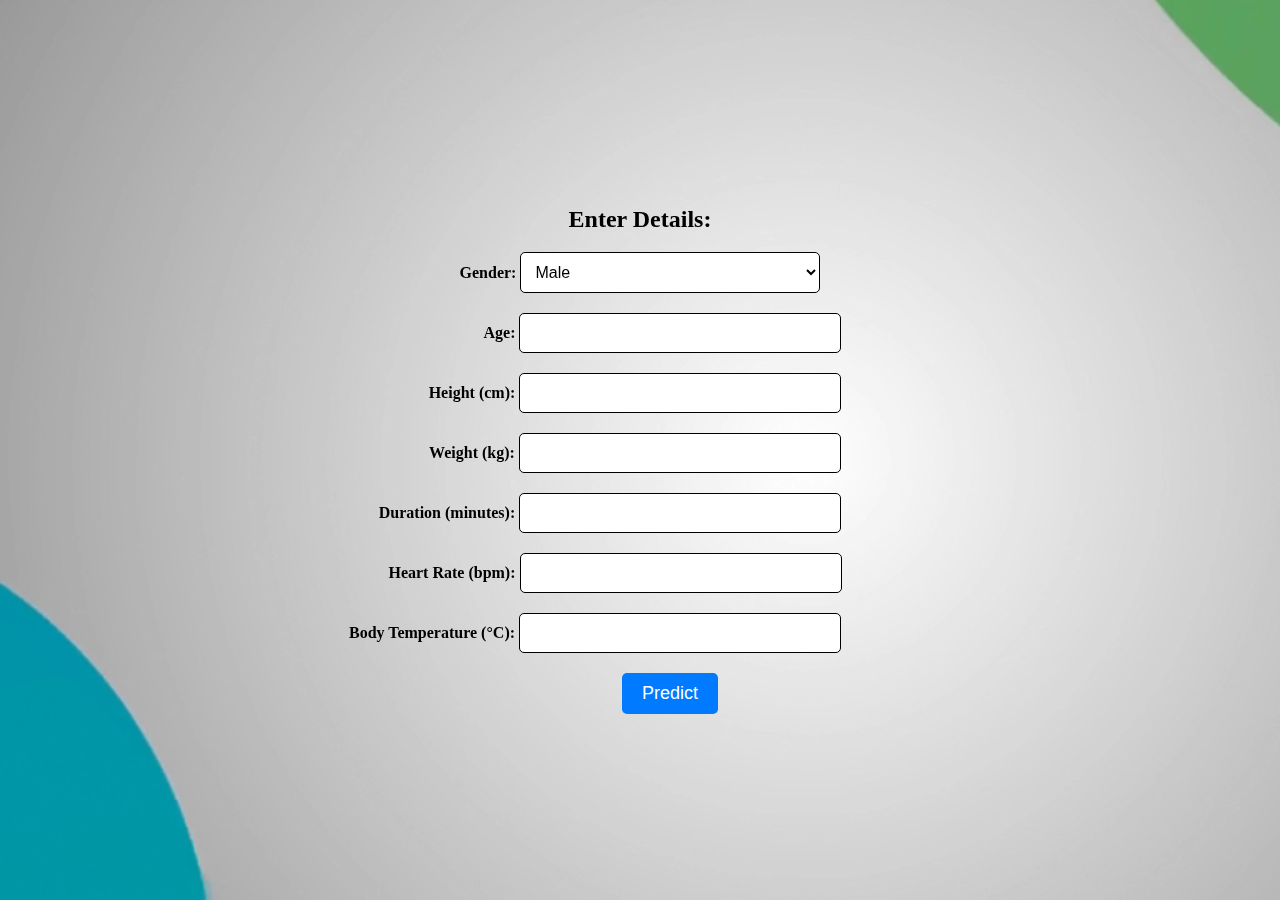
<file: templates/index.html>
<!DOCTYPE html>
<html lang="en">
<head>
    <meta charset="UTF-8">
    <meta name="viewport" content="width=device-width, initial-scale=1.0">
    <title>Calorie Burn Prediction</title>
    <link rel="stylesheet" href="../static/style.css">
</head>
<body>
    <video autoplay muted loop class="bg-video">
        <source src="../static/1.mp4" type="video/mp4">
        Your browser does not support the video tag.
    </video>

    <div class="container">
        <h2>Enter Details:</h2>
        <form action="/predict" method="post">
            
            <div class="form-group">
                <label for="Gender"><strong>Gender:</strong></label>
                <select id="Gender" name="Gender" class="form-control">
                    <option value="male">Male</option>
                    <option value="female">Female</option>
                </select>
            </div>
            <div class="form-grou">
                <label for="Age"><strong>Age:</strong></label>
                <input type="number" id="Age" name="Age" class="form-control">
            </div>
            <div class="form-gro">
                <label for="Height"><strong>Height (cm):</strong></label>
                <input type="number" id="Height" name="Height" class="form-control">
            </div>
            <div class="form-gr">
                <label for="Weight"><strong>Weight (kg):</strong></label>
                <input type="number" id="Weight" name="Weight" class="form-control">
            </div>
            <div class="form-g">
                <label for="Duration"><strong>Duration (minutes):</strong></label>
                <input type="number" id="Duration" name="Duration" class="form-control">
            </div>
            <div class="form-">
                <label for="Heart_Rate"><strong>Heart Rate (bpm):</strong></label>
                <input type="number" id="Heart_Rate" name="Heart_Rate" class="form-control">
            </div>
            <div class="form">
                <label for="Body_Temp"><strong>Body Temperature (°C):</strong></label>
                <input type="number" id="Body_Temp" name="Body_Temp" class="form-control">
            </div>
            <button type="submit" class="btn btn-primary">Predict</button>
        </form>
    </div>
</body>
</html>
</file>
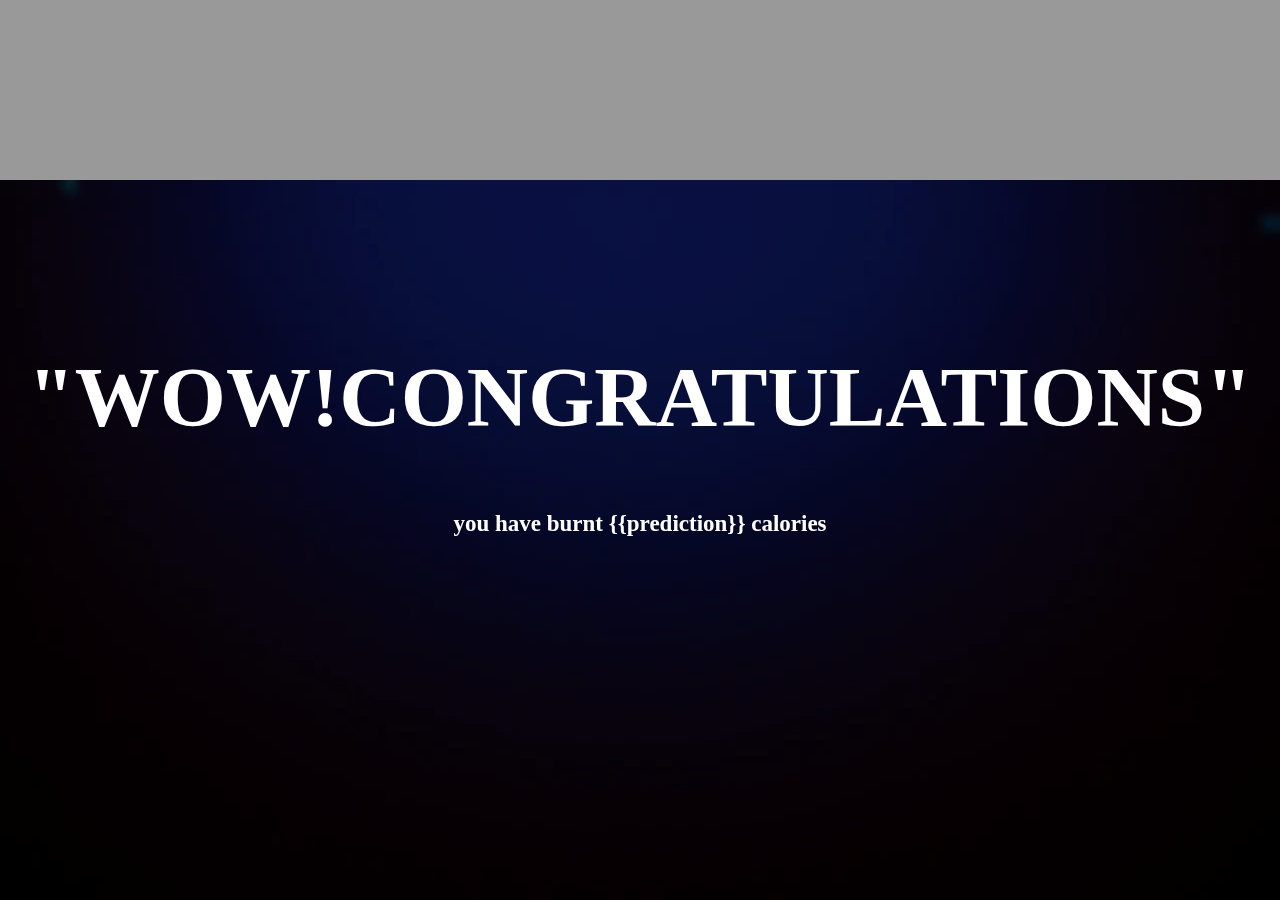
<file: templates/result.html>
<!DOCTYPE html>
<html lang="en">
<head>
    <meta charset="UTF-8">
    <meta name="viewport" content="width=device-width, initial-scale=1.0">
    <link rel="stylesheet" href="../static/style1.css">
    <title>result</title>
</head>
<body>


    <div class="container">
        <video autoplay loop muted plays-inline class="background-clip">
            <source src="../static/video.mp4" type="video/mp4">
        </video>
        <div class="content">
            <h1>"WOW!CONGRATULATIONS"</h1>
            <h2>you have burnt {{prediction}} calories</h2>
        </div>
    
    </div>
    
</body>
</html>
</file>
<file: static/style.css>
body {
    margin: 0;
    padding: 0;
    height: 100vh;
    display: flex;
    justify-content: center;
    align-items: center;
    overflow: hidden;
    background: black;
}

.bg-video {
    position: absolute;
    top: 0;
    left: 0;
    min-width: 100%;
    min-height: 100%;
    width: auto;
    height: auto;
    z-index: -1;
    object-fit: cover;
}

.container {
    z-index: 1;
    text-align: center;
    color: black;
}

.form-group {
    margin-bottom: 20px;
}

.form-control {
    width: 300px;
    padding: 10px;
    border-radius: 5px;
    border:1px solid black;
    background-color: white;
    color: black;
    font-size: 16px;
    outline: none;
}

.btn {
    padding: 10px 20px;
    border-radius: 5px;
    border: none;
    background-color: #007bff;
    color: white;
    font-size: 18px;
    cursor: pointer;
    margin-top:20px;
    margin-left:60px ;
}

.btn:hover {
    background-color: #0056b3;
}
.form-grou{
    margin-left:45px;
}
.form-gro{
      margin-top:20px;
      margin-right:10px;
}
.form-gr{
    margin-top:20px;
    margin-right:10px;
}
.form-g{
    margin-top:20px;
    margin-right:60px;
}
.form-{
    margin-top:20px;
    margin-right:50px;
}
.form{
    margin-top:20px; 
    margin-right:90px;
}
</file>
<file: static/style1.css>
*{
    padding: 0;
    margin: 0;
    box-sizing: border-box;
    font-family: 'poppins';

}

.container{
    width: 100%;
    height: 100vh;
    background-color: rgba(0,0,0,0.4);
    display: flex;
    align-items: center;
    justify-content: center;

}

.content{
    text-align: center;

}

.content h1{
    font-size: 85px;
    color: #fff;
    margin-bottom: 50px;

}

.content h2{
    font-size: 23px;
    color: #fff;
    text-decoration: none;
    
    padding: 15px 25px;
    
    transition: 0.3s;

}


.background-clip{
    position: absolute;
    right: 10;
    bottom: 0;
    z-index: -1;
}
</file>
